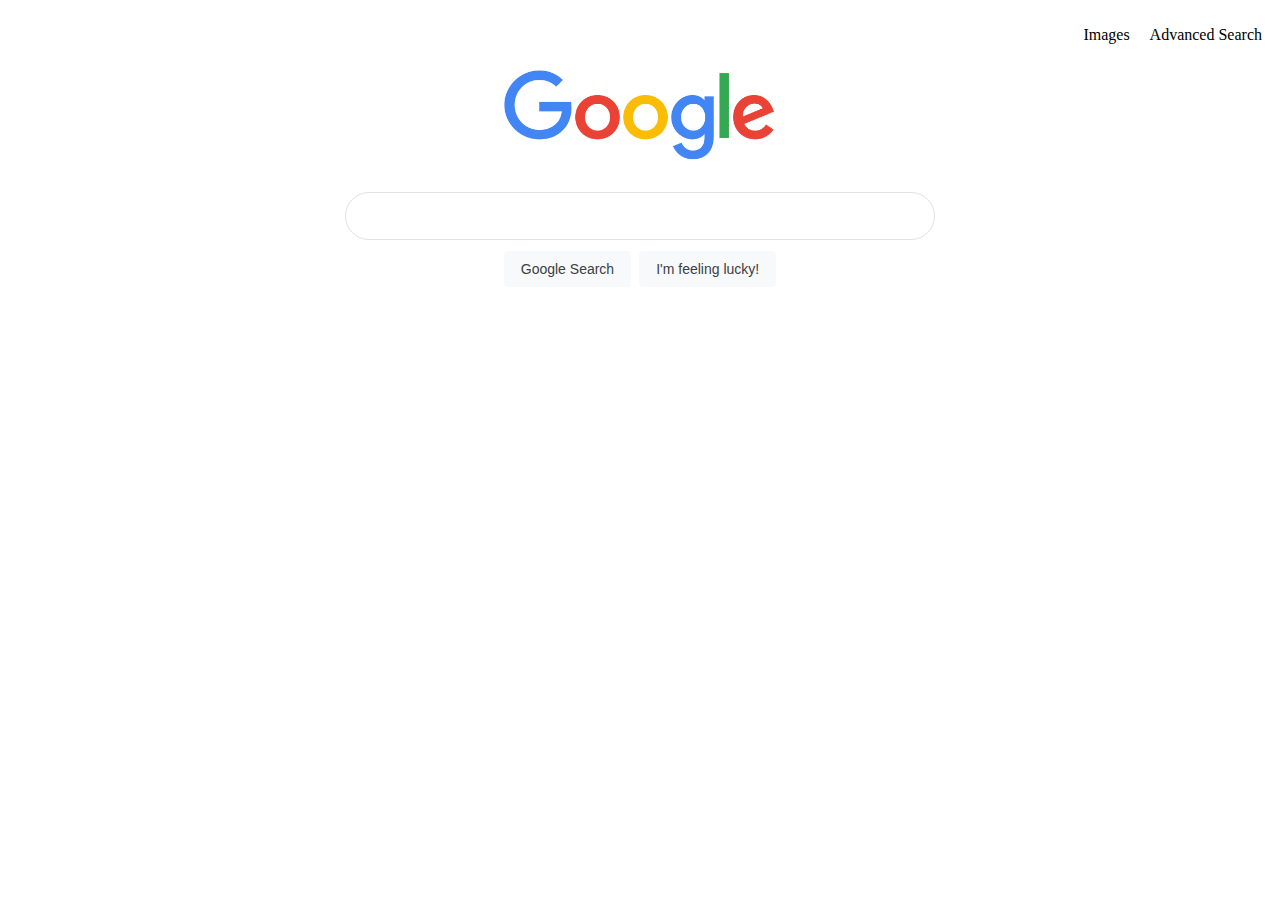
<file: search/index.html>
<!DOCTYPE html>
<html lang="en">
    <head>
        <title>Search</title>
        <link rel="stylesheet" href="styles.css">
    </head>
    <body>
        <div>
            <ul class= "navbar-google">
                <li class="nav-item"><a href= "images.html">Images</a></li>
                <li class="nav-item"><a href="advanced.html">Advanced Search</a></li>
            </ul>
        </div>
        <div class="center-div">

            <img src="google logo.png" alt="Google icon" width="272" height="92">
        </div>
        <form action="https://www.google.com/search">

            <input type="text" name="q" class="rounded-input">

            <div class="center-div">

            <input type="submit" value="Google Search" class="btn-google">
            <input type="submit" class="btn-google" value="I'm feeling lucky!" name="btnI">

            </div>
        </form>
    </body>
</html>
</file>
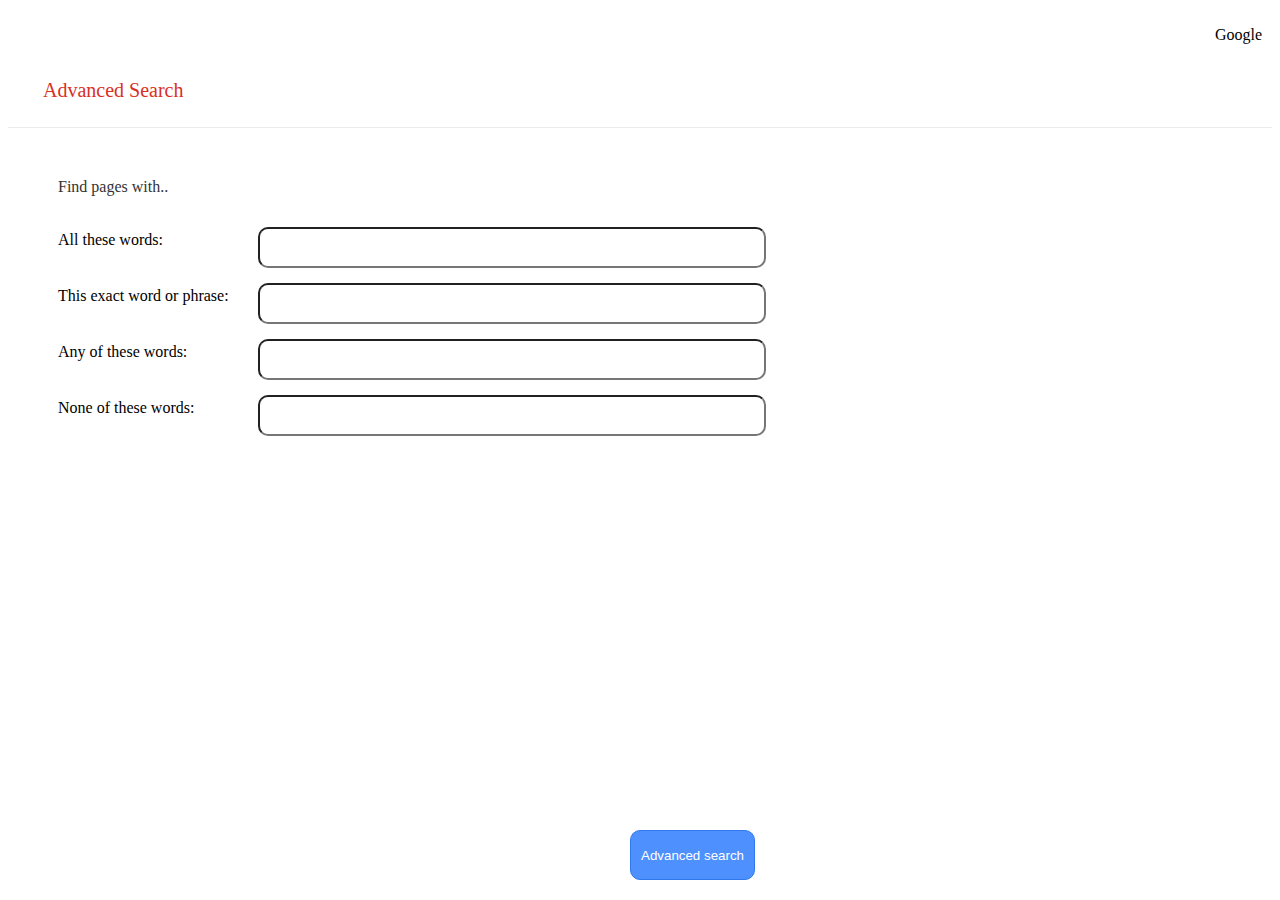
<file: search/advanced.html>
<!DOCTYPE html>
<html lang="en">
    <head>
        <title>Search</title>
        <link rel="stylesheet" href="styles.css">
        <link rel="stylesheet" href="https://cdn.jsdelivr.net/npm/bootstrap@5.3.0-alpha3/dist/js/bootstrap.bundle.min.js" integrity="sha384-ENjdO4Dr2bkBIFxQpeoTz1HIcje39Wm4jDKdf19U8gI4ddQ3GYNS7NTKfAdVQSZe" crossorigin="anonymous">
    </head>
    <body>
        <div>
            <ul class= "navbar-google">
                <li class="nav-item"><a href= "index.html">Google </a></li>

            </ul>
        </div>



            <p class="h1-advanced">Advanced Search</p>
            <div class="line">

            </div>
            <div class="div-advanced">
                <p class="h2-advanced">Find pages with..</p>
                <form action="https://www.google.com/search">
                    <div class="row-input">
                        <div class="left">
                            <p class="p-advanced">All these words:</p>

                        </div>
                        <div class="right">
                            <input type="text" name="as_q" class="form-control" >
                        </div>
                    </div>
                    <div class="row-input">
                        <div class="left">
                            <p class="p-advanced">This exact word or phrase:</p>

                        </div>
                        <div class="right">
                            <input type="text" name="as_epq" class="form-control" >
                        </div>
                    </div>
                    <div class="row-input">
                        <div class="left">
                            <p class="p-advanced">Any of these words:</p>

                        </div>
                        <div class="right">
                            <input type="text" name="as_oq" class="form-control" >
                        </div>
                    </div>
                    <div class="row-input">
                        <div class="left">
                            <p class="p-advanced">None of these words:</p>

                        </div>
                        <div class="right">
                            <input type="text" name="as_ehq" class="form-control" >
                    </div>
                        <div class="btn-div">
                            <input type="submit" value="Advanced search" class="btn-advanced">
                        </div>
                    </div>


                </form>
            </div>

    </body>
</html>
</file>
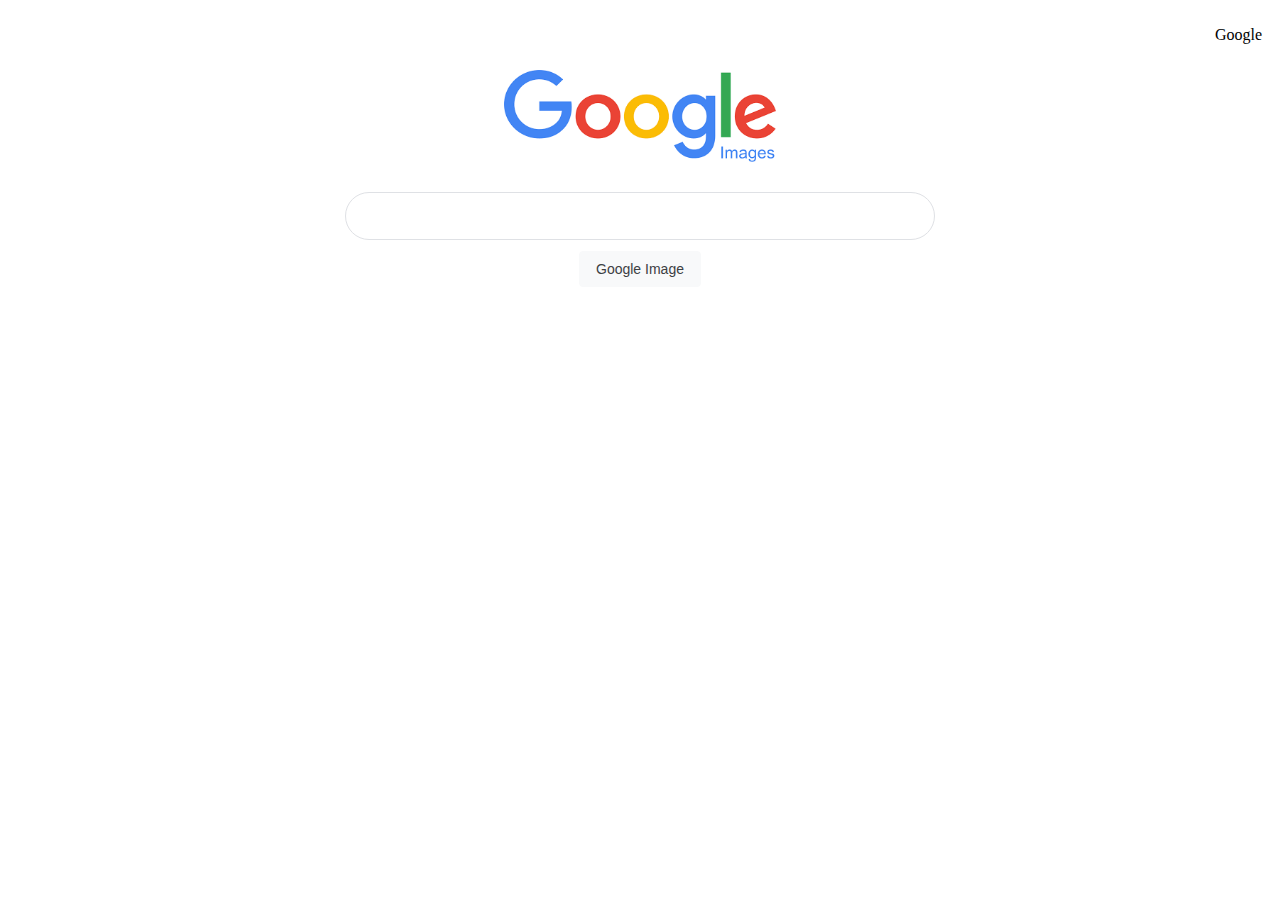
<file: search/images.html>
<!DOCTYPE html>
<html lang="en">
    <head>
        <title>Search</title>
        <link rel="stylesheet" href="styles.css">
    </head>
    <body>

            <div>
                <ul class= "navbar-google">
                    <li class="nav-item"><a href= "index.html">Google </a></li>

                </ul>
            </div>
            <div class="center-div">

                <img src="googleimages.png" alt="Google images icon" width="272" height="92">
            </div>
            <form action="https://www.google.com/search">

                <input type="hidden" name="tbm" value="isch">

                <input type="text" name="q" class="rounded-input">

                <div class="center-div">

                <input type="submit" value="Google Image" class="btn-google">


                </div>

            </form>





    </body>
</html>
</file>
<file: search/styles.css>
.navbar-google{
    list-style-type: none;
    display: flex;
    flex-direction: row;
    justify-content: flex-end;

}

.nav-item{

    margin: 10px;

}

a:link{

    color:black;
    text-decoration: none;
}

a:visited{

    color: black;
    text-decoration: none;
}

a:hover{

    color: black;
    text-decoration: none;
}

a:active{

    color: black;
    text-decoration: none;
}

.center-div{

    display: flex;
    justify-content: center;
}

.rounded-input{

    display: flex;
    z-index: 3;
    height: 44px;
    background: #fff;
    border: 1px solid #dfe1e5;
    box-shadow: none;
    border-radius: 24px;
    margin: 0 auto;
    width: calc(632px + 6px);
    width: 584px;
    max-width: 584px;
    margin-top: 30px;

}

.btn-google{

    background-color: #f8f9fa;
    border: 1px solid #f8f9fa;
    border-radius: 4px;
    color: #3c4043;
    font-family: arial,sans-serif;
    font-size: 14px;
    margin: 11px 4px;
    padding: 0 16px;
    line-height: 27px;
    height: 36px;
    min-width: 54px;
    text-align: center;
    cursor: pointer;
    user-select: none;

}

.h1-advanced{

    color: #d93025;
    font-size: 20px;
    margin: 25px 35px;
}

.line{

    border-bottom: 1px solid #ebebeb
}

.h2-advanced{
    font-size:16px;
    color: #333333;
}

.div-advanced{

    margin: 50px;
}

.row-input{
    display: flex;
    flex-direction: row;
    align-items: center;
}

.left{

    width: 200px;


}

.form-control{

    height: 35px;

    width: 500px;

    border-radius: 10px;

    margin-top: 15px;
}



.btn-advanced{

    height: 50px;
    width: 125px;
    box-shadow: none;
    background-color: #4d90fe;

    border: 1px solid #3079ed;
    color: #fff;
    border-radius: 10px;
}

.btn-div{
    position: fixed;
    bottom: 20px;
    right: 525px;

}
</file>
